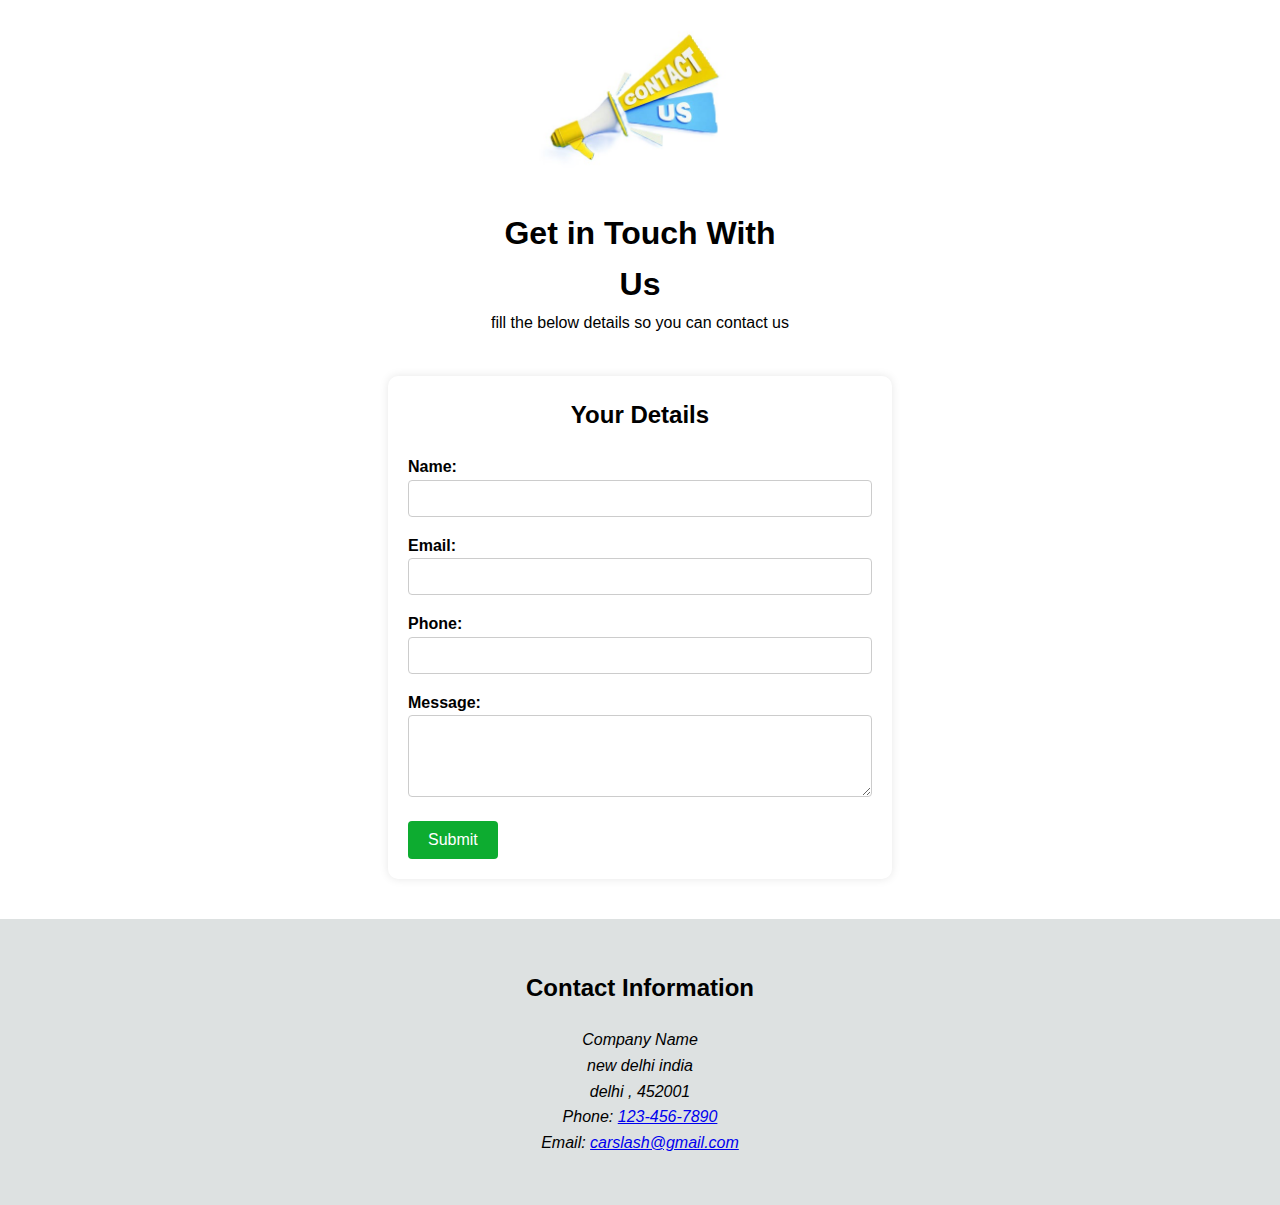
<file: co.html>
<!DOCTYPE html>
<html lang="en">
 
<head>
    <meta charset="UTF-8">
    <meta name="viewport"
          content="width=device-width, initial-scale=1.0">
  <link rel="stylesheet" href="co.css">
       
    <title>Contact us Page</title>
</head>
 
<body>
    
   


  
    
    <section class="banner">
        <img src=
        "contact us.jpg">
        <h1>Get in Touch With Us</h1>
        <p>
        fill the below details so you can contact us 
    </section>
 
    <!-- Contact form -->
    <section class="contact-form">
        <div class="form-container">
            <h2>Your Details</h2>
            <form action="#" method="POST">
 
                <label for="name">Name: </label>
                <input type="text" id="name" name="name" required>
 
                <label for="email">Email: </label>
                <input type="email" id="email" name="email" required>
 
                <label for="phone">Phone: </label>
                <input type="tel" id="phone" name="phone">
 
                <label for="message">Message: </label>
                <textarea id="message" name="message" rows="4" required></textarea>
 
                <button type="submit" class="submit-button">Submit</button>
            </form>
        </div>
    </section>
 

    <section style="background-color: rgb(221, 225, 225);" class="contact-info">
        <h2>Contact Information</h2>
        <address>
            Company Name<br>
             new delhi india<br>
            delhi , 452001<br>
            Phone: <a href="tel:1234567890">123-456-7890</a><br>
            Email: <a href="mailtoxyz@gmail.com">carslash@gmail.com</a>
        </address>
    </section>
 
</body>
 
</html>
</file>
<file: co.css>
* {
    margin: 0;
    padding: 0;
    box-sizing: border-box;
}
 
body {
    font-family: Arial, sans-serif;
    line-height: 1.6;
    
}
 


 .banner {
    text-align: center;
    background-color: #ffffff;
    margin: 0 auto;
    width: 300px;
    height: auto;
    color: rgb(0, 0, 0);
} 
 
.banner img {
    max-width: 100%;
    height: auto;
}

.contact-form {
    padding: 40px 0;
    margin: 0 10px;
}
 
.form-container {
    max-width: 40%;
    margin: 0 auto;
    padding: 20px;
    background-color: #ffffff;
    border-radius: 10px;
    box-shadow: 0px 0px 10px rgba(0, 0, 0, 0.1);
}
 
.contact-form h2 {
    text-align: center;
    margin-bottom: 20px;
}
 
.form-group {
    margin-bottom: 20px;
}
 
.form-container label {
    display:block;
    font-weight: bold;
}
.form-container input, textarea{
    width: 100%;
    padding: 10px;
    border: 1px solid #ccc;
    border-radius: 4px;
    margin-bottom: 1rem;
    resize: vertical;
}
.submit-button {
    padding: 10px 20px;
    background-color: #0dac30;
    border: none;
    color: white;
    border-radius: 4px;
    font-size: 1rem;
    cursor: pointer;
}
 
/* Contact info styles */
.contact-info {
    text-align: center;
    padding: 50px 0;
    background-color: #f7f7f7;
}
 
.contact-info h2 {
    margin-bottom: 20px;
}
</file>
